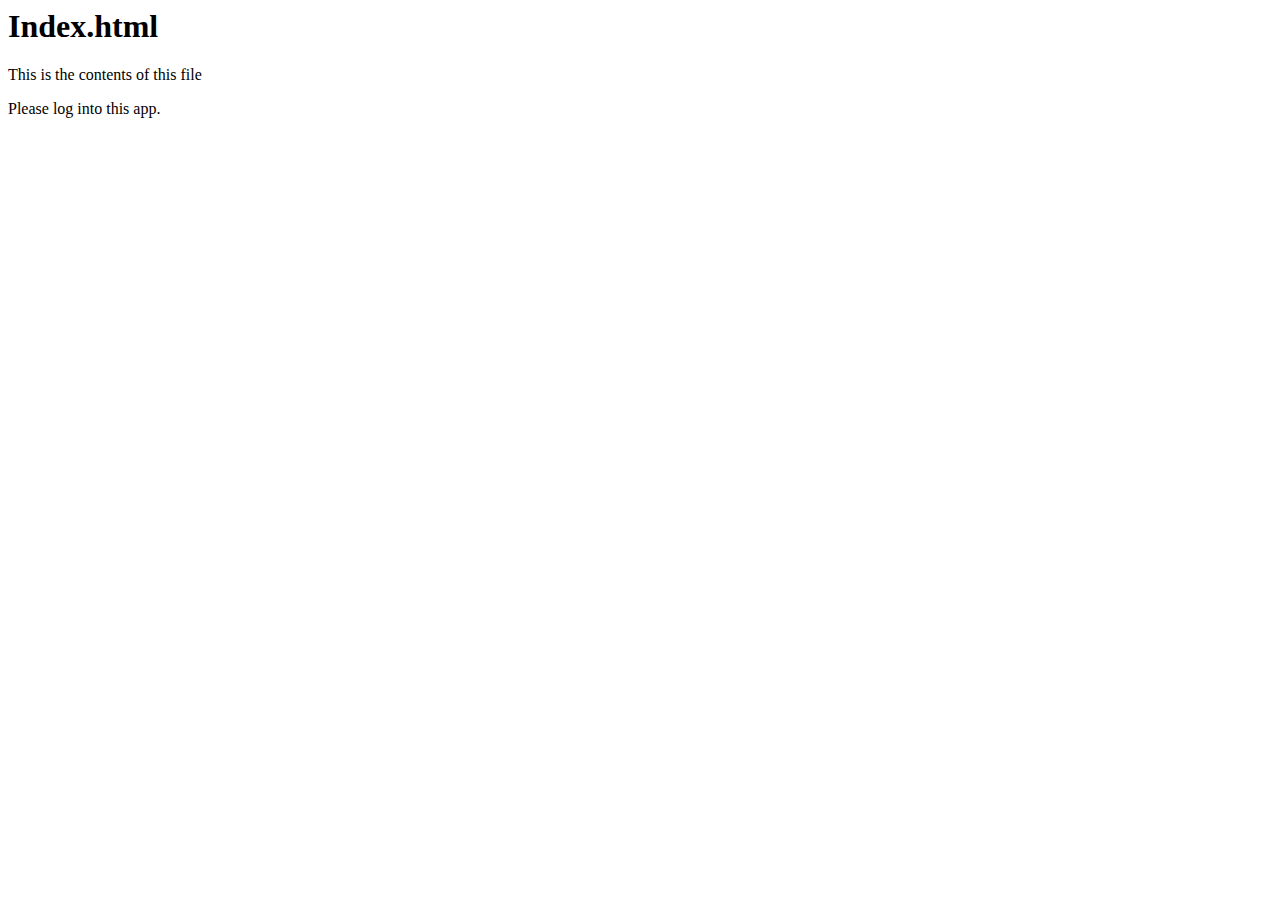
<file: public/index.html>
<!-- saved from url=(0316)https://d3c33hcgiwev3.cloudfront.net/_8691c38421359def2f9f69b4511d3caa_index.html?Expires=1594771200&Signature=FEzlYzdRyEu5VagwudBZ~5aFZN3czhXvFrsCi7tBrAj3M7wH9kfsU23JO5EC4wQSnXVOm9K6we4w02cc32xNylW8DXU5TTdXxAJVh3lpPjThVVLbCmYRlzQmUWruvKgE1xUguW7~m7GoPDUkkoCj1pgDyqyTbHb7uGJ6Tza5azI_&Key-Pair-Id=APKAJLTNE6QMUY6HBC5A -->
<html><head><meta http-equiv="Content-Type" content="text/html; charset=windows-1252"><title>This is index.html</title>
<style type="text/css">.fb_hidden{position:absolute;top:-10000px;z-index:10001}.fb_reposition{overflow:hidden;position:relative}.fb_invisible{display:none}.fb_reset{background:none;border:0;border-spacing:0;color:#000;cursor:auto;direction:ltr;font-family:"lucida grande", tahoma, verdana, arial, sans-serif;font-size:11px;font-style:normal;font-variant:normal;font-weight:normal;letter-spacing:normal;line-height:1;margin:0;overflow:visible;padding:0;text-align:left;text-decoration:none;text-indent:0;text-shadow:none;text-transform:none;visibility:visible;white-space:normal;word-spacing:normal}.fb_reset>div{overflow:hidden}@keyframes fb_transform{from{opacity:0;transform:scale(.95)}to{opacity:1;transform:scale(1)}}.fb_animate{animation:fb_transform .3s forwards}
.fb_dialog{background:rgba(82, 82, 82, .7);position:absolute;top:-10000px;z-index:10001}.fb_dialog_advanced{border-radius:8px;padding:10px}.fb_dialog_content{background:#fff;color:#373737}.fb_dialog_close_icon{background:url(https://static.xx.fbcdn.net/rsrc.php/v3/yq/r/IE9JII6Z1Ys.png) no-repeat scroll 0 0 transparent;cursor:pointer;display:block;height:15px;position:absolute;right:18px;top:17px;width:15px}.fb_dialog_mobile .fb_dialog_close_icon{left:5px;right:auto;top:5px}.fb_dialog_padding{background-color:transparent;position:absolute;width:1px;z-index:-1}.fb_dialog_close_icon:hover{background:url(https://static.xx.fbcdn.net/rsrc.php/v3/yq/r/IE9JII6Z1Ys.png) no-repeat scroll 0 -15px transparent}.fb_dialog_close_icon:active{background:url(https://static.xx.fbcdn.net/rsrc.php/v3/yq/r/IE9JII6Z1Ys.png) no-repeat scroll 0 -30px transparent}.fb_dialog_iframe{line-height:0}.fb_dialog_content .dialog_title{background:#6d84b4;border:1px solid #365899;color:#fff;font-size:14px;font-weight:bold;margin:0}.fb_dialog_content .dialog_title>span{background:url(https://static.xx.fbcdn.net/rsrc.php/v3/yd/r/Cou7n-nqK52.gif) no-repeat 5px 50%;float:left;padding:5px 0 7px 26px}body.fb_hidden{height:100%;left:0;margin:0;overflow:visible;position:absolute;top:-10000px;transform:none;width:100%}.fb_dialog.fb_dialog_mobile.loading{background:url(https://static.xx.fbcdn.net/rsrc.php/v3/ya/r/3rhSv5V8j3o.gif) white no-repeat 50% 50%;min-height:100%;min-width:100%;overflow:hidden;position:absolute;top:0;z-index:10001}.fb_dialog.fb_dialog_mobile.loading.centered{background:none;height:auto;min-height:initial;min-width:initial;width:auto}.fb_dialog.fb_dialog_mobile.loading.centered #fb_dialog_loader_spinner{width:100%}.fb_dialog.fb_dialog_mobile.loading.centered .fb_dialog_content{background:none}.loading.centered #fb_dialog_loader_close{clear:both;color:#fff;display:block;font-size:18px;padding-top:20px}#fb-root #fb_dialog_ipad_overlay{background:rgba(0, 0, 0, .4);bottom:0;left:0;min-height:100%;position:absolute;right:0;top:0;width:100%;z-index:10000}#fb-root #fb_dialog_ipad_overlay.hidden{display:none}.fb_dialog.fb_dialog_mobile.loading iframe{visibility:hidden}.fb_dialog_mobile .fb_dialog_iframe{position:sticky;top:0}.fb_dialog_content .dialog_header{background:linear-gradient(from(#738aba), to(#2c4987));border-bottom:1px solid;border-color:#043b87;box-shadow:white 0 1px 1px -1px inset;color:#fff;font:bold 14px Helvetica, sans-serif;text-overflow:ellipsis;text-shadow:rgba(0, 30, 84, .296875) 0 -1px 0;vertical-align:middle;white-space:nowrap}.fb_dialog_content .dialog_header table{height:43px;width:100%}.fb_dialog_content .dialog_header td.header_left{font-size:12px;padding-left:5px;vertical-align:middle;width:60px}.fb_dialog_content .dialog_header td.header_right{font-size:12px;padding-right:5px;vertical-align:middle;width:60px}.fb_dialog_content .touchable_button{background:linear-gradient(from(#4267B2), to(#2a4887));background-clip:padding-box;border:1px solid #29487d;border-radius:3px;display:inline-block;line-height:18px;margin-top:3px;max-width:85px;padding:4px 12px;position:relative}.fb_dialog_content .dialog_header .touchable_button input{background:none;border:none;color:#fff;font:bold 12px Helvetica, sans-serif;margin:2px -12px;padding:2px 6px 3px 6px;text-shadow:rgba(0, 30, 84, .296875) 0 -1px 0}.fb_dialog_content .dialog_header .header_center{color:#fff;font-size:16px;font-weight:bold;line-height:18px;text-align:center;vertical-align:middle}.fb_dialog_content .dialog_content{background:url(https://static.xx.fbcdn.net/rsrc.php/v3/y9/r/jKEcVPZFk-2.gif) no-repeat 50% 50%;border:1px solid #4a4a4a;border-bottom:0;border-top:0;height:150px}.fb_dialog_content .dialog_footer{background:#f5f6f7;border:1px solid #4a4a4a;border-top-color:#ccc;height:40px}#fb_dialog_loader_close{float:left}.fb_dialog.fb_dialog_mobile .fb_dialog_close_button{text-shadow:rgba(0, 30, 84, .296875) 0 -1px 0}.fb_dialog.fb_dialog_mobile .fb_dialog_close_icon{visibility:hidden}#fb_dialog_loader_spinner{animation:rotateSpinner 1.2s linear infinite;background-color:transparent;background-image:url(https://static.xx.fbcdn.net/rsrc.php/v3/yD/r/t-wz8gw1xG1.png);background-position:50% 50%;background-repeat:no-repeat;height:24px;width:24px}@keyframes rotateSpinner{0%{transform:rotate(0deg)}100%{transform:rotate(360deg)}}
.fb_iframe_widget{display:inline-block;position:relative}.fb_iframe_widget span{display:inline-block;position:relative;text-align:justify}.fb_iframe_widget iframe{position:absolute}.fb_iframe_widget_fluid_desktop,.fb_iframe_widget_fluid_desktop span,.fb_iframe_widget_fluid_desktop iframe{max-width:100%}.fb_iframe_widget_fluid_desktop iframe{min-width:220px;position:relative}.fb_iframe_widget_lift{z-index:1}.fb_iframe_widget_fluid{display:inline}.fb_iframe_widget_fluid span{width:100%}</style></head><body>
<script src="./index_files/sdk.js.download" async="" crossorigin="anonymous"></script><script id="facebook-jssdk" src="./index_files/sdk.js(1).download"></script><script>
  // This is called with the results from from FB.getLoginStatus().
  function statusChangeCallback(response) {
    console.log('statusChangeCallback');
    console.log(response);
    // The response object is returned with a status field that lets the
    // app know the current login status of the person.
    // Full docs on the response object can be found in the documentation
    // for FB.getLoginStatus().
    if (response.status === 'connected') {
      // Logged into your app and Facebook.
      testAPI();
    } else {
      // The person is not logged into your app or we are unable to tell.
      document.getElementById('status').innerHTML = 'Please log ' +
        'into this app.';
    }
  }

  // This function is called when someone finishes with the Login
  // Button.  See the onlogin handler attached to it in the sample
  // code below.
  function checkLoginState() {
    FB.getLoginStatus(function(response) {
      statusChangeCallback(response);
    });
  }

    window.fbAsyncInit = function() {
      FB.init({
        appId      : '298031084878378',
        xfbml      : true,
        version    : 'v2.10'
      });
      FB.AppEvents.logPageView();

  // Now that we've initialized the JavaScript SDK, we call 
  // FB.getLoginStatus().  This function gets the state of the
  // person visiting this page and can return one of three states to
  // the callback you provide.  They can be:
  //
  // 1. Logged into your app ('connected')
  // 2. Logged into Facebook, but not your app ('not_authorized')
  // 3. Not logged into Facebook and can't tell if they are logged into
  //    your app or not.
  //
  // These three cases are handled in the callback function.

  FB.getLoginStatus(function(response) {
    statusChangeCallback(response);
  });
    };
  
    (function(d, s, id){
       var js, fjs = d.getElementsByTagName(s)[0];
       if (d.getElementById(id)) {return;}
       js = d.createElement(s); js.id = id;
       js.src = "//connect.facebook.net/en_US/sdk.js";
       fjs.parentNode.insertBefore(js, fjs);
     }(document, 'script', 'facebook-jssdk'));


  // Here we run a very simple test of the Graph API after login is
  // successful.  See statusChangeCallback() for when this call is made.
  function testAPI() {
    console.log('Welcome!  Fetching your information.... ');
    FB.api('/me', function(response) {
      console.log('Successful login for: ' + response.name);
      document.getElementById('status').innerHTML =
        'Thanks for logging in, ' + response.name + '!';
    });
  }
  </script>

<h1>Index.html</h1>
<p>This is the contents of this file</p>

<!--
  Below we include the Login Button social plugin. This button uses
  the JavaScript SDK to present a graphical Login button that triggers
  the FB.login() function when clicked.
-->

<fb:login-button scope="public_profile,email" onlogin="checkLoginState();" login_text="
    " class=" fb_iframe_widget" fb-xfbml-state="rendered" fb-iframe-plugin-query="app_id=&amp;container_width=0&amp;locale=en_US&amp;login_text=%0A%20%20%20%20&amp;scope=public_profile%2Cemail&amp;sdk=joey"><span style="vertical-align: top; width: 0px; height: 0px; overflow: hidden;"><iframe name="f2507168246e854" width="1000px" height="1000px" data-testid="fb:login_button Facebook Social Plugin" title="fb:login_button Facebook Social Plugin" frameborder="0" allowtransparency="true" allowfullscreen="true" scrolling="no" allow="encrypted-media" src="./index_files/login_button.html" style="border: none; visibility: visible; width: 0px; height: 0px;"></iframe></span></fb:login-button>
    
    <div id="status">
    </div>
  
  
<div id="fb-root" class=" fb_reset"><div style="position: absolute; top: -10000px; width: 0px; height: 0px;"><div></div></div></div></body></html>
</file>
